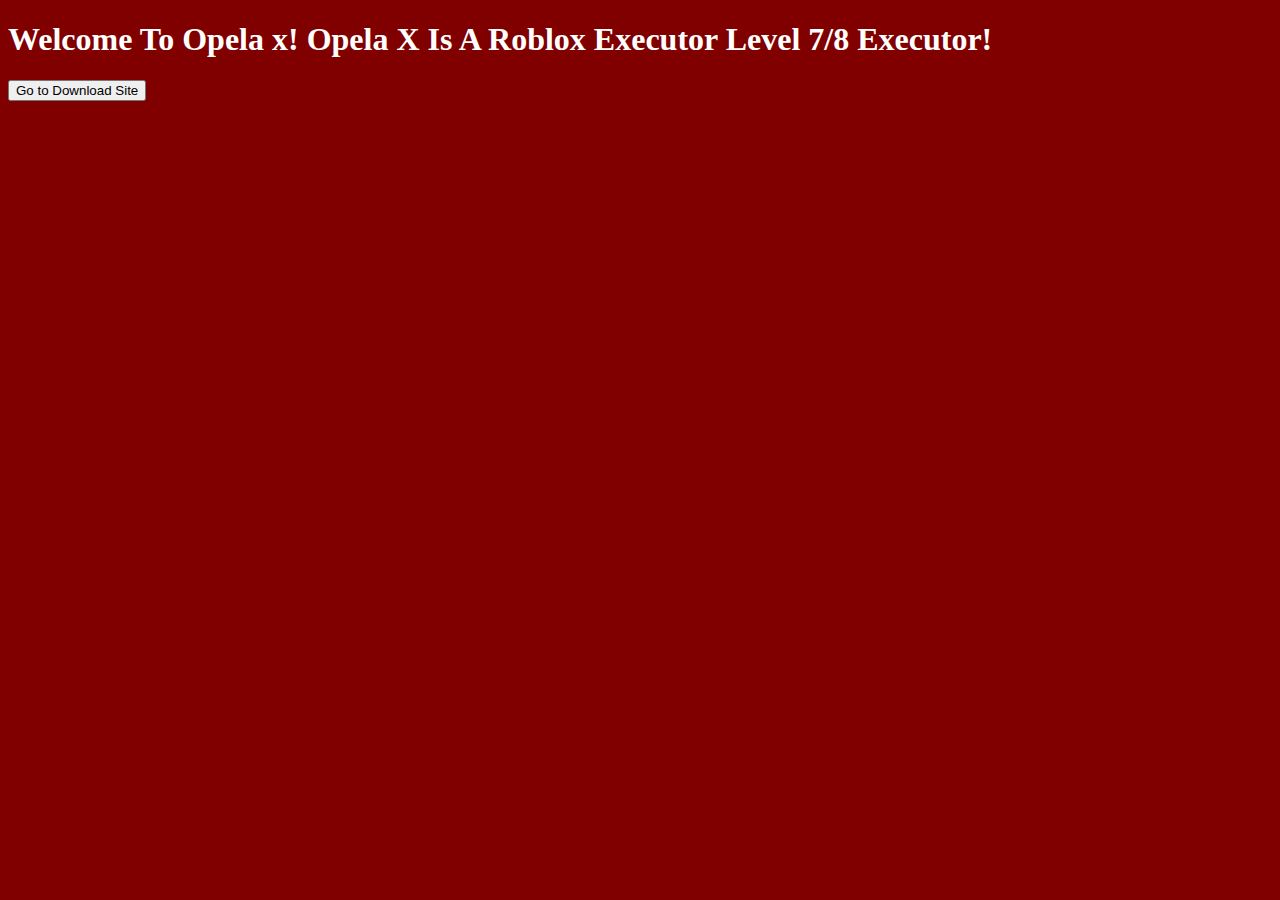
<file: Index.html>
<!DOCTYPE html>
<html lang="en">
<head>
    <meta charset="UTF-8">
    <meta http-equiv="X-UA-Compatible" content="IE=edge">
    <meta name="viewport" content="width=device-width, initial-scale=1.0">
    <link rel="stylesheet" href="Style2.css">
    <title>Opela X</title>
    <style>
      body{background-color:maroon;}
    </style>
</head>
    <h1>Welcome To Opela x! Opela X Is A Roblox Executor Level 7/8 Executor!</h1>
    <body text="white">
    <input type="button" onclick="location.href='https://downloadopelax.netlify.app/'" value="Go to Download Site"/>
</html>
</head>
  <center>
    <br>
    <br>
    <br>
    <br>
    <br>
    <br>
</html>
</head>
</file>
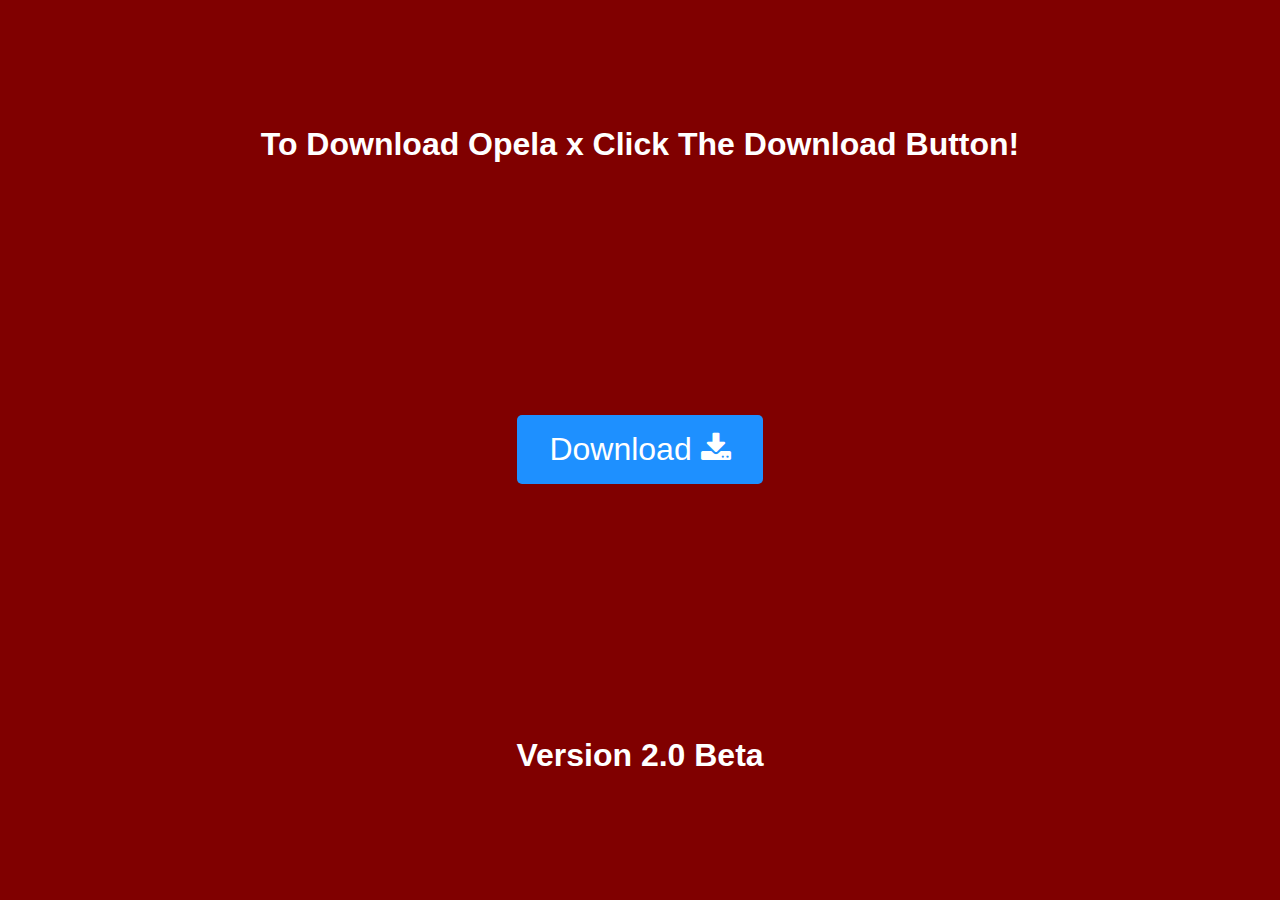
<file: Download.html>
<!DOCTYPE html>
<html lang="en">
<head>
    <meta charset="UTF-8">
    <meta http-equiv="X-UA-Compatible" content="IE=edge">
    <meta name="viewport" content="width=device-width, initial-scale=1.0">
    <title>Download</title>
    <link rel="stylesheet" href="style.css">
    <link rel="stylesheet" href="https://cdnjs.cloudflare.com/ajax/libs/font-awesome/4.7.0/css/font-awesome.min.css">
    <style>
      body{background-color:maroon;}
    </style>
</head>
  <body>
    <h1>To Download Opela x Click The Download Button!</h1>
  <body text="white">
  </body>
</html>
</head>
<body>
    <a href="./Opela_X_1.0_Beta.rar" download='Opela_X_1.0_Beta.rar' class="download-btn">Download
        <i class="fa fa-download"></i>
    </a>
</html>
</head>
  <body>
    <h1>Version 2.0 Beta</h1>
  <body text="white">
  </body>
</html>
</head>
</file>
<file: Style2.css>
.button {
  font-size: 18;
}
</file>
<file: style.css>
*{
    margin:0;
    padding:0;
    box-sizing: border-box;
}

body{
    min-height:100vh;
    display:grid;
    place-items:center;
    font-family: -apple-system, BlinkMacSystemFont, 'Segoe UI', Roboto, Oxygen, Ubuntu, Cantarell, 'Open Sans', 'Helvetica Neue', sans-serif;
}

.download-btn{
    background-color: DodgerBlue;
    color: white;
    padding: 1rem 2rem;
    font-size: 2rem;
    text-decoration: none;
    border-radius:5px;
}

.download-btn:hover {
    background-color: RoyalBlue;
  }
  
button {
  background-color: #32a852;
  border: none;
  top: 50%;
  left: 50%;
  padding: 20px 50px;
  font-size: 30px;
}
</file>
